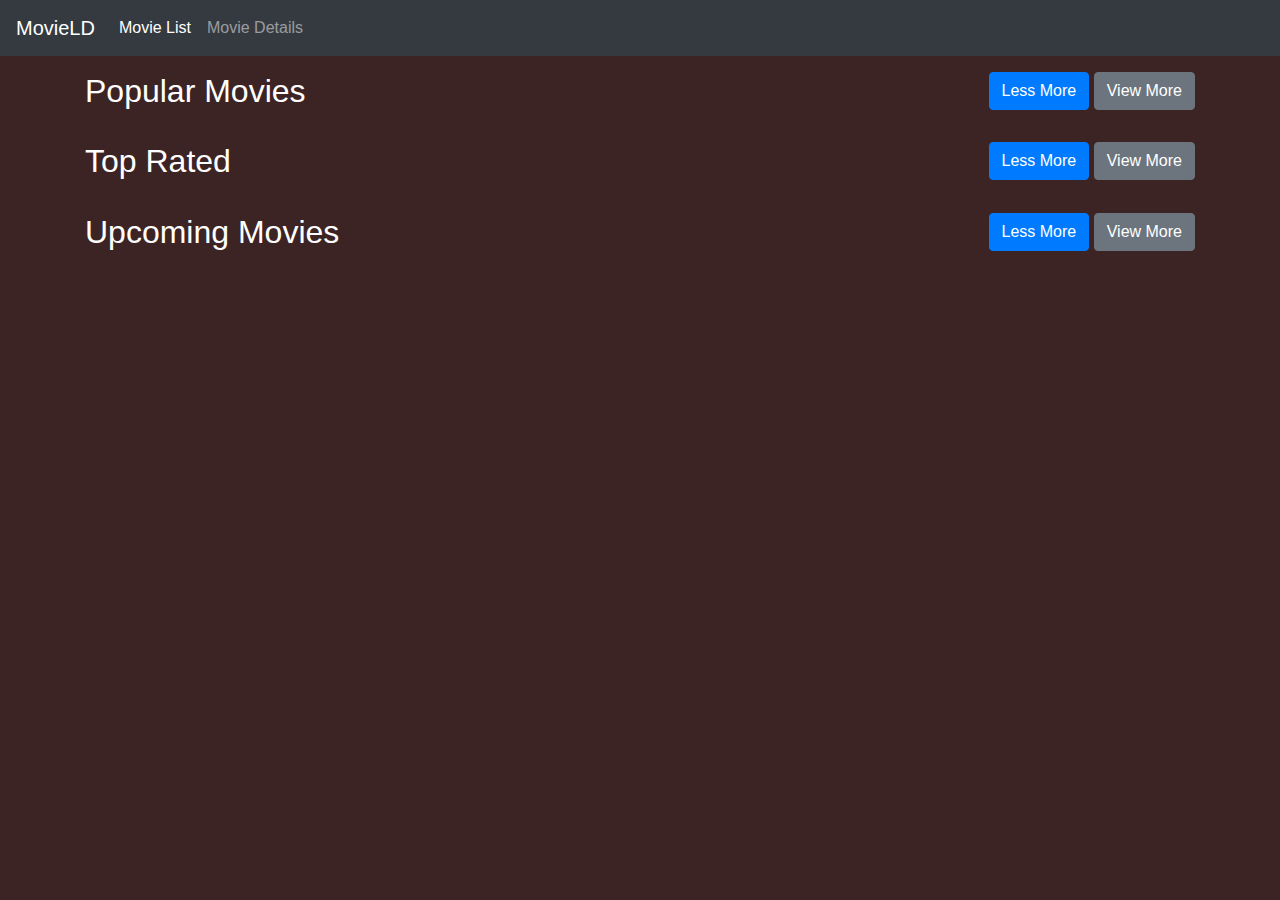
<file: detail.html>
<!doctype html>
<html lang="en">
  <head>
    <!-- Required meta tags -->
    <meta charset="utf-8">
    <meta name="viewport" content="width=device-width, initial-scale=1, shrink-to-fit=no">

    <!-- Bootstrap CSS -->
    <link rel="stylesheet" href="https://stackpath.bootstrapcdn.com/bootstrap/4.4.1/css/bootstrap.min.css" integrity="sha384-Vkoo8x4CGsO3+Hhxv8T/Q5PaXtkKtu6ug5TOeNV6gBiFeWPGFN9MuhOf23Q9Ifjh" crossorigin="anonymous">
     <link rel="stylesheet" href="css/detail.css">
    <title>MovieLD : Movie details</title>
  </head>
  <body>


  <!--nav bar-->
  <nav class="navbar navbar-expand-lg navbar-dark bg-dark">
    <a class="navbar-brand" href="#">MovieLD</a>
    <button class="navbar-toggler" type="button" data-toggle="collapse" data-target="#navbarSupportedContent" aria-controls="navbarSupportedContent" aria-expanded="false" aria-label="Toggle navigation">
      <span class="navbar-toggler-icon"></span>
    </button>
  
    <div class="collapse navbar-collapse" id="navbarSupportedContent">
      <ul class="navbar-nav mr-auto">
        <li class="nav-item active">
          <a class="nav-link" href="index.html">Movie List <span class="sr-only">(current)</span></a>
        </li>
        <li class="nav-item">
            <a class="nav-link" href="detail.html">Movie Details</a>
          </li>
           </ul>
     
    </div>
  </nav>

    <div class="container">
    
<div>
    <div class="my-3 head">
      <h2 >Popular Movies </h2>
    <div>
      <button type="button" class="btn btn-primary" id ="lessBtn1">Less More</button>
      <button type="button" class="btn btn-secondary" id="moreBtn1">View More</button>
    </div>
    </div>

    <div class="main my-4 " id="mainContainer1">

   
     </div>
    </div>

    <div>
      <div class="my-3 head">
        <h2 >Top Rated</h2>
      <div>
        <button type="button" class="btn btn-primary" id ="lessBtn2">Less More</button>
        <button type="button" class="btn btn-secondary" id="moreBtn2">View More</button>
      </div>
      </div>
  
      <div class="main my-4 " id="mainContainer2">
  
     
       </div>
      </div>

      
      <div>
        <div class="my-3 head">
          <h2 >Upcoming Movies </h2>
        <div >
          <button type="button" class="btn btn-primary" id ="lessBtn3">Less More</button>
          <button type="button" class="btn btn-secondary" id="moreBtn3">View More</button>
        </div>
        </div>
    
        <div class="main my-4 " id="mainContainer3">
    
       
         </div>
        </div>
    

  </div>
    <!-- Optional JavaScript -->
    <!-- jQuery first, then Popper.js, then Bootstrap JS -->
    <script src="https://code.jquery.com/jquery-3.4.1.slim.min.js" integrity="sha384-J6qa4849blE2+poT4WnyKhv5vZF5SrPo0iEjwBvKU7imGFAV0wwj1yYfoRSJoZ+n" crossorigin="anonymous"></script>
    <script src="https://cdn.jsdelivr.net/npm/popper.js@1.16.0/dist/umd/popper.min.js" integrity="sha384-Q6E9RHvbIyZFJoft+2mJbHaEWldlvI9IOYy5n3zV9zzTtmI3UksdQRVvoxMfooAo" crossorigin="anonymous"></script>
    <script src="https://stackpath.bootstrapcdn.com/bootstrap/4.4.1/js/bootstrap.min.js" integrity="sha384-wfSDF2E50Y2D1uUdj0O3uMBJnjuUD4Ih7YwaYd1iqfktj0Uod8GCExl3Og8ifwB6" crossorigin="anonymous"></script>
    <script src="js/detail.js"></script> 
</body>
</html>
</file>
<file: css/detail.css>
*{
    padding:0;
    margin:0;

}
body{
    background-color: rgb(61, 36, 36);
}
.head{
    display:flex;
    justify-content: space-between;
    color:#fff;
}
.cardBox{
    width:100%;
    
}
.cardContent{
    display:flex;
    flex-flow: column;
    gap:15px;
}
.title{
    display:flex;
    gap:20px;
}
.logo{
    display:flex;
    align-items: center;
    justify-content: space-between; 
    margin-bottom:20px; 
    width:80%;
}
.logoHead{
    margin-bottom:15px;
}
.contentValue{
    font-size:20px;
}

@media(max-width:900px){
     img{
         height:55vh;
     }
     .head h2{
         font-size:20px;
     }
     .mainTitle{
         font-size:20px;
     }
     .logo{
         flex-flow: column;
         gap:20px;
        
         align-items: flex-start;
     }
}
</file>
